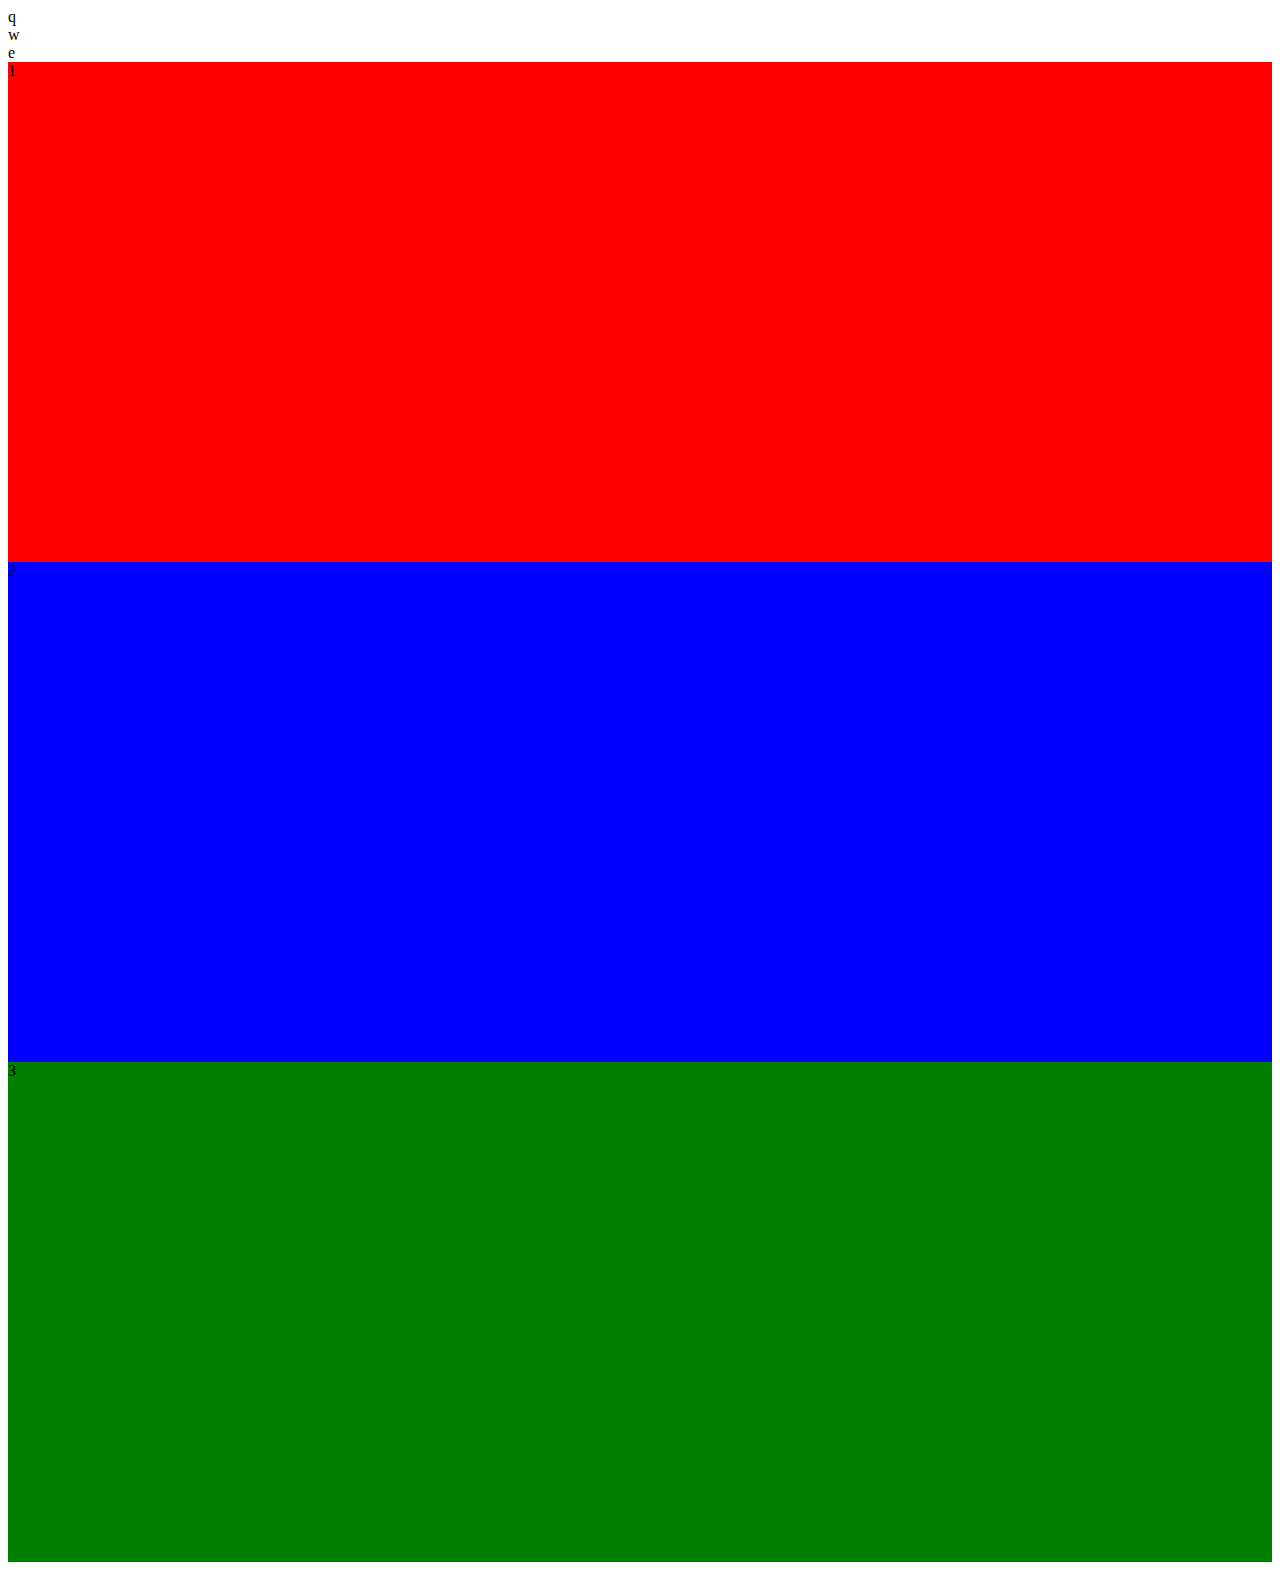
<file: bootstrap/scroll.html>
<!DOCTYPE html>
<html lang="en">
<head>
    <meta charset="UTF-8">
    <title>Title</title>
    <script src="http://libs.baidu.com/jquery/1.10.2/jquery.min.js">
    </script>
    <style>
        #a,#b,#c{
            height: 500px;
        }
        #a{
            background-color: red;
        }
        #b{
            background-color: blue;
        }
        #c{
            background-color: green;
        }
        html{
            transition: 1s linear;
        }
    </style>
</head>
<body>
<div id="q">q</div>
<div id="w">w</div>
<div id="e">e</div>

<div id="a">1</div>
<div id="b">2</div>
<div id="c">3</div>

</body>
<script>

    $(document).ready(function() {
        $('#q').click(function(){
            $('html body').animate({scrollTop:$('#b').offset().top}, 'slow');
        });
    });
</script>
</html>
</file>
